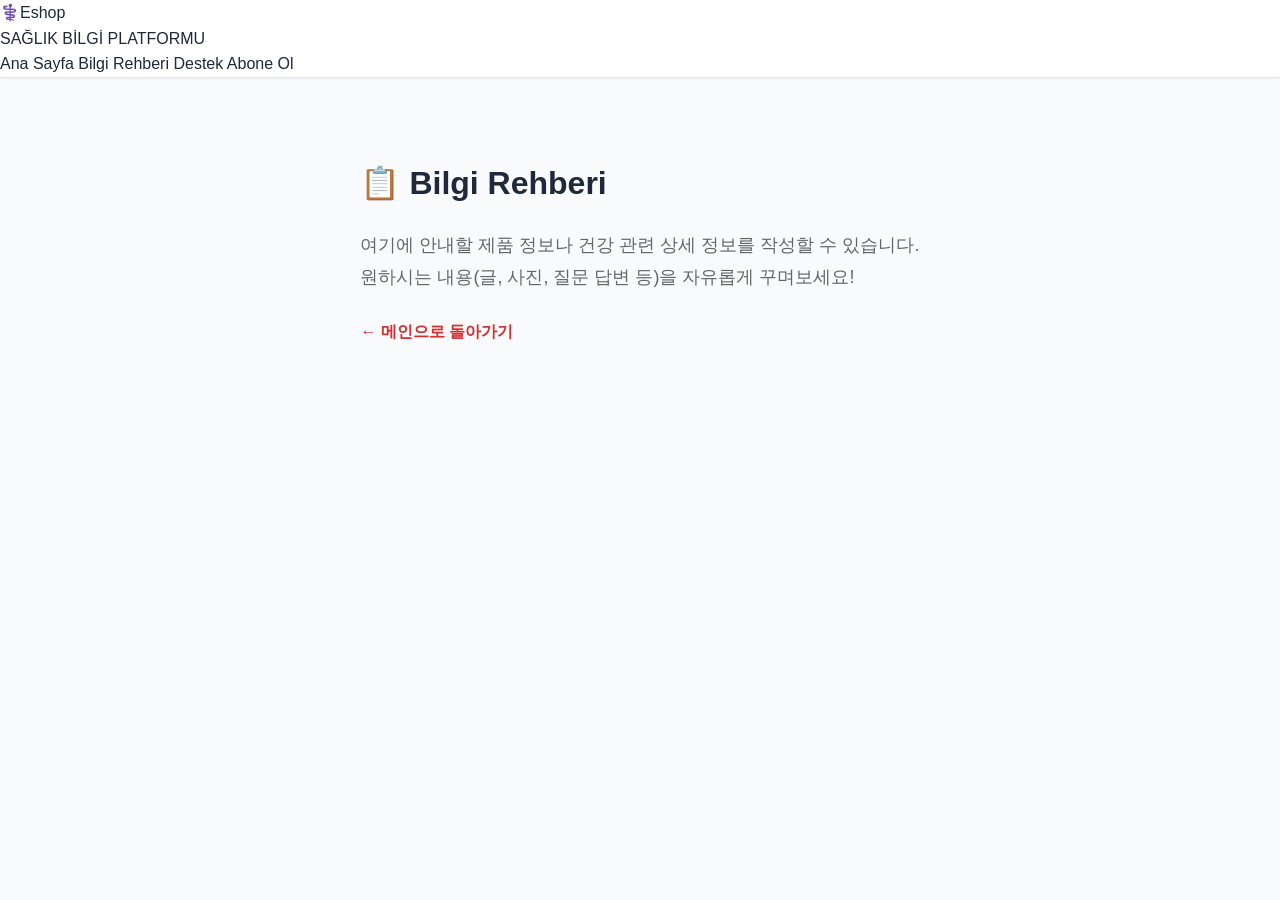
<file: guide.html>
<!DOCTYPE html>
<html lang="tr">
<head>
    <meta charset="UTF-8">
    <meta name="viewport" content="width=device-width, initial-scale=1.0">
    <title>Eshop - Bilgi Rehberi</title>
    <link rel="stylesheet" href="style.css">
    <link href="https://fonts.googleapis.com/css2?family=Plus+Jakarta+Sans:wght@400;500;600;700;800&display=swap" rel="stylesheet">
</head>
<body>

    <!-- 헤더 (메인 페이지와 동일) -->
    <header>
        <div class="logo">
            <div class="logo-main">
                <span class="snake-icon">⚕️</span><span class="red-e">E</span>shop
            </div>
            <div class="subtitle">SAĞLIK BİLGİ PLATFORMU</div>
        </div>
        <nav>
            <a href="index.html">Ana Sayfa</a> <!-- 메인으로 돌아가는 링크 -->
            <a href="guide.html" class="active">Bilgi Rehberi</a>
            <a href="#">Destek</a>
            <a href="#">Abone Ol</a>
        </nav>
    </header>

    <!-- 상세 페이지 내용 -->
    <section style="padding: 80px 8%; max-width: 900px; margin: 0 auto;">
        <h1 style="font-size: 32px; margin-bottom: 20px;">📋 Bilgi Rehberi</h1>
        <p style="color: #666; font-size: 18px; line-height: 1.8;">
            여기에 안내할 제품 정보나 건강 관련 상세 정보를 작성할 수 있습니다.<br>
            원하시는 내용(글, 사진, 질문 답변 등)을 자유롭게 꾸며보세요!
        </p>
        <br>
        <a href="index.html" style="color: #d32f2f; text-decoration: none; font-weight: bold;">← 메인으로 돌아가기</a>
    </section>

</body>
</html>
</file>
<file: style.css>
/* ==========================================
   1. Root Variables & Theme Configuration
   ========================================== */
:root {
    --primary: #2563eb;
    --primary-hover: #1d4ed8;
    --secondary: #0d9488;
    --accent: #f59e0b;
    --bg-main: #f8fafc;
    --card-bg: #ffffff;
    --text-main: #1e293b;
    --text-muted: #64748b;
    --border-color: #e2e8f0;
    --radius-sm: 8px;
    --radius-md: 12px;
    --radius-lg: 16px;
    --shadow-sm: 0 1px 2px 0 rgba(0, 0, 0, 0.05);
    --shadow-md: 0 4px 6px -1px rgba(0, 0, 0, 0.05), 0 2px 4px -1px rgba(0, 0, 0, 0.03);
    --shadow-lg: 0 10px 15px -3px rgba(0, 0, 0, 0.05), 0 4px 6px -2px rgba(0, 0, 0, 0.03);
    --transition-smooth: all 0.25s ease-in-out;
}

/* ==========================================
   2. Global Reset & Base Styles
   ========================================== */
* {
    box-sizing: border-box;
    margin: 0;
    padding: 0;
}

body {
    font-family: -apple-system, BlinkMacSystemFont, "Segoe UI", Roboto, "Helvetica Neue", Arial, sans-serif;
    background-color: var(--bg-main);
    color: var(--text-main);
    line-height: 1.6;
    min-height: 100vh;
    display: flex;
    flex-direction: column;
}

a {
    text-decoration: none;
    color: inherit;
}

ul {
    list-style: none;
}

/* ==========================================
   3. Header & Navigation Component
   ========================================== */
header {
    background-color: var(--card-bg);
    border-bottom: 1px solid var(--border-color);
    position: sticky;
    top: 0;
    z-index: 100;
    box-shadow: var(--shadow-sm);
}

.header-container {
    max-width: 1280px;
    margin: 0 auto;
    padding: 0 1.5rem;
    height: 4.5rem;
    display: flex;
    align-items: center;
    justify-content: space-between;
}

.logo-wrapper {
    display: flex;
    align-items: center;
    gap: 0.75rem;
}

.logo-icon {
    width: 36px;
    height: 36px;
    background: linear-gradient(135deg, var(--primary), var(--secondary));
    border-radius: 10px;
    display: flex;
    align-items: center;
    justify-content: center;
    color: white;
    font-weight: 700;
    font-size: 1.25rem;
}

.logo-text {
    font-size: 1.5rem;
    font-weight: 800;
    color: var(--primary);
    letter-spacing: -0.025em;
}

.nav-actions {
    display: flex;
    align-items: center;
    gap: 1rem;
}

.language-select {
    background-color: #f1f5f9;
    border: 1px solid var(--border-color);
    border-radius: var(--radius-sm);
    padding: 0.5rem 1rem;
    font-size: 0.9rem;
    font-weight: 500;
    color: var(--text-main);
    outline: none;
    cursor: pointer;
    transition: var(--transition-smooth);
}

.language-select:focus {
    border-color: var(--primary);
    box-shadow: 0 0 0 3px rgba(37, 99, 235, 0.1);
}

/* ==========================================
   4. Hero & Dynamic Search Section
   ========================================== */
.hero-section {
    background: linear-gradient(180deg, #eff6ff 0%, var(--bg-main) 100%);
    padding: 5rem 1.5rem 3rem 1.5rem;
    text-align: center;
    border-bottom: 1px solid var(--border-color);
}

.hero-content {
    max-width: 52rem;
    margin: 0 auto;
}

.hero-badge {
    display: inline-block;
    background-color: #dbeafe;
    color: var(--primary);
    font-size: 0.85rem;
    font-weight: 700;
    padding: 0.35rem 1rem;
    border-radius: 9999px;
    margin-bottom: 1.25rem;
    text-transform: uppercase;
    letter-spacing: 0.05em;
}

.hero-title {
    font-size: 2.75rem;
    font-weight: 800;
    color: #0f172a;
    margin-bottom: 1rem;
    letter-spacing: -0.03em;
    line-height: 1.2;
}

.hero-desc {
    color: var(--text-muted);
    font-size: 1.15rem;
    margin-bottom: 2.5rem;
    max-width: 42rem;
    margin-left: auto;
    margin-right: auto;
}

.search-box-wrapper {
    display: flex;
    align-items: center;
    background-color: var(--card-bg);
    border-radius: var(--radius-lg);
    box-shadow: var(--shadow-lg);
    overflow: hidden;
    border: 2px solid var(--border-color);
    transition: var(--transition-smooth);
}

.search-box-wrapper:focus-within {
    border-color: var(--primary);
    box-shadow: 0 0 0 4px rgba(37, 99, 235, 0.15), var(--shadow-lg);
}

.search-input {
    flex: 1;
    padding: 1.25rem 1.75rem;
    border: none;
    outline: none;
    font-size: 1.05rem;
    color: var(--text-main);
    background: transparent;
}

.search-btn {
    background-color: var(--primary);
    color: white;
    border: none;
    padding: 1.25rem 2.5rem;
    font-weight: 600;
    font-size: 1rem;
    cursor: pointer;
    transition: var(--transition-smooth);
    display: flex;
    align-items: center;
    gap: 0.5rem;
}

.search-btn:hover {
    background-color: var(--primary-hover);
}

/* ==========================================
   5. Draggable Category Slider Component
   ========================================== */
.category-container {
    max-width: 1280px;
    margin: 0 auto;
    padding: 2rem 1.5rem 1rem 1.5rem;
}

.section-header {
    display: flex;
    justify-content: space-between;
    align-items: center;
    margin-bottom: 1rem;
}

.section-title {
    font-size: 1.25rem;
    font-weight: 700;
    color: var(--text-main);
}

.category-slider {
    display: flex;
    gap: 1rem;
    overflow-x: auto;
    scroll-behavior: smooth;
    white-space: nowrap;
    padding: 0.5rem 0.25rem 1rem 0.25rem;
    cursor: grab;
    user-select: none;
}

.category-slider.active {
    cursor: grabbing;
}

.category-slider::-webkit-scrollbar {
    height: 8px;
}

.category-slider::-webkit-scrollbar-track {
    background: #f1f5f9;
    border-radius: 4px;
}

.category-slider::-webkit-scrollbar-thumb {
    background: #cbd5e1;
    border-radius: 4px;
}

.category-item {
    display: flex;
    flex-direction: column;
    align-items: center;
    justify-content: center;
    min-width: 100px;
    height: 100px;
    background: var(--card-bg);
    border: 1px solid var(--border-color);
    border-radius: var(--radius-md);
    cursor: pointer;
    transition: var(--transition-smooth);
    flex-shrink: 0;
}

.category-item:hover, .category-item.selected {
    border-color: var(--primary);
    background-color: #eff6ff;
    box-shadow: var(--shadow-sm);
    transform: translateY(-3px);
}

.category-icon {
    font-size: 1.75rem;
    margin-bottom: 0.35rem;
}

.category-name {
    font-size: 0.85rem;
    font-weight: 600;
    color: var(--text-main);
}

/* ==========================================
   6. Filter Chips & Controls Bar
   ========================================== */
.filters-bar {
    max-width: 1280px;
    margin: 0 auto;
    padding: 0.5rem 1.5rem 1.5rem 1.5rem;
    display: flex;
    flex-wrap: wrap;
    gap: 0.75rem;
    align-items: center;
}

.filter-chip {
    background-color: var(--card-bg);
    border: 1px solid var(--border-color);
    color: var(--text-muted);
    padding: 0.5rem 1rem;
    border-radius: 9999px;
    font-size: 0.875rem;
    font-weight: 600;
    cursor: pointer;
    transition: var(--transition-smooth);
}

.filter-chip:hover, .filter-chip.active {
    background-color: var(--primary);
    border-color: var(--primary);
    color: white;
    box-shadow: var(--shadow-sm);
}

/* ==========================================
   7. Product / Drug Grid & Cards
   ========================================== */
.main-container {
    max-width: 1280px;
    margin: 0 auto;
    padding: 0 1.5rem 4rem 1.5rem;
    flex-grow: 1;
    width: 100%;
}

.drug-grid {
    display: grid;
    grid-template-columns: repeat(auto-fill, minmax(340px, 1fr));
    gap: 1.75rem;
}

.drug-card {
    background-color: var(--card-bg);
    border: 1px solid var(--border-color);
    border-radius: var(--radius-lg);
    padding: 1.75rem;
    box-shadow: var(--shadow-sm);
    transition: var(--transition-smooth);
    display: flex;
    flex-direction: column;
    justify-content: space-between;
    position: relative;
    overflow: hidden;
}

.drug-card:hover {
    transform: translateY(-4px);
    box-shadow: var(--shadow-md);
    border-color: #cbd5e1;
}

.card-header {
    display: flex;
    justify-content: space-between;
    align-items: flex-start;
    margin-bottom: 1rem;
}

.badge {
    font-size: 0.75rem;
    font-weight: 700;
    padding: 0.3rem 0.75rem;
    border-radius: 9999px;
    letter-spacing: 0.02em;
}

.badge-safe {
    background-color: #ccfbf1;
    color: #115e59;
}

.badge-pain {
    background-color: #dbeafe;
    color: #1e40af;
}

.badge-cold {
    background-color: #fef3c7;
    color: #92400e;
}

.card-id {
    font-size: 0.75rem;
    font-weight: 500;
    color: #94a3b8;
}

.drug-title {
    font-size: 1.25rem;
    font-weight: 700;
    color: var(--text-main);
    margin-bottom: 0.25rem;
}

.drug-subtitle {
    font-size: 0.9rem;
    font-weight: 500;
    color: var(--text-muted);
    margin-bottom: 1.25rem;
}

.drug-desc {
    font-size: 0.95rem;
    color: #475569;
    margin-bottom: 1.5rem;
    line-height: 1.5;
}

.card-footer {
    border-top: 1px solid var(--border-color);
    padding-top: 1.25rem;
    display: flex;
    justify-content: space-between;
    align-items: center;
}

.card-meta-warning {
    font-size: 0.8rem;
    font-weight: 600;
    color: #e11d48;
    display: flex;
    align-items: center;
    gap: 0.25rem;
}

.card-meta-normal {
    font-size: 0.8rem;
    font-weight: 600;
    color: var(--secondary);
}

.detail-btn {
    background: #f1f5f9;
    border: none;
    color: var(--primary);
    padding: 0.5rem 1rem;
    border-radius: var(--radius-sm);
    font-size: 0.875rem;
    font-weight: 600;
    cursor: pointer;
    transition: var(--transition-smooth);
}

.detail-btn:hover {
    background-color: var(--primary);
    color: white;
}

/* ==========================================
   8. Modal Popup Component for Details
   ========================================== */
.modal-overlay {
    position: fixed;
    top: 0;
    left: 0;
    width: 100%;
    height: 100%;
    background-color: rgba(15, 23, 42, 0.6);
    backdrop-filter: blur(4px);
    display: flex;
    align-items: center;
    justify-content: center;
    z-index: 1000;
    opacity: 0;
    visibility: hidden;
    transition: var(--transition-smooth);
}

.modal-overlay.open {
    opacity: 1;
    visibility: visible;
}

.modal-content {
    background-color: var(--card-bg);
    width: 90%;
    max-width: 600px;
    border-radius: var(--radius-lg);
    padding: 2.5rem;
    box-shadow: var(--shadow-lg);
    position: relative;
    transform: translateY(20px);
    transition: var(--transition-smooth);
}

.modal-overlay.open .modal-content {
    transform: translateY(0);
}

.modal-close {
    position: absolute;
    top: 1.5rem;
    right: 1.5rem;
    background: #f1f5f9;
    border: none;
    width: 36px;
    height: 36px;
    border-radius: 50%;
    font-size: 1.25rem;
    cursor: pointer;
    display: flex;
    align-items: center;
    justify-content: center;
    color: var(--text-muted);
    transition: var(--transition-smooth);
}

.modal-close:hover {
    background-color: #e2e8f0;
    color: var(--text-main);
}

/* ==========================================
   9. Footer Component
   ========================================== */
footer {
    background-color: var(--card-bg);
    border-top: 1px solid var(--border-color);
    padding: 2rem 0;
    text-align: center;
    font-size: 0.9rem;
    color: var(--text-muted);
    margin-top: auto;
}

/* ==========================================
   10. Responsive Breakpoints
   ========================================== */
@media (max-width: 768px) {
    .hero-title {
        font-size: 2rem;
    }
    .search-box-wrapper {
        flex-direction: column;
        border-radius: var(--radius-md);
    }
    .search-btn {
        width: 100%;
        justify-content: center;
        padding: 1rem;
    }
    .drug-grid {
        grid-template-columns: 1fr;
    }
}
</file>
